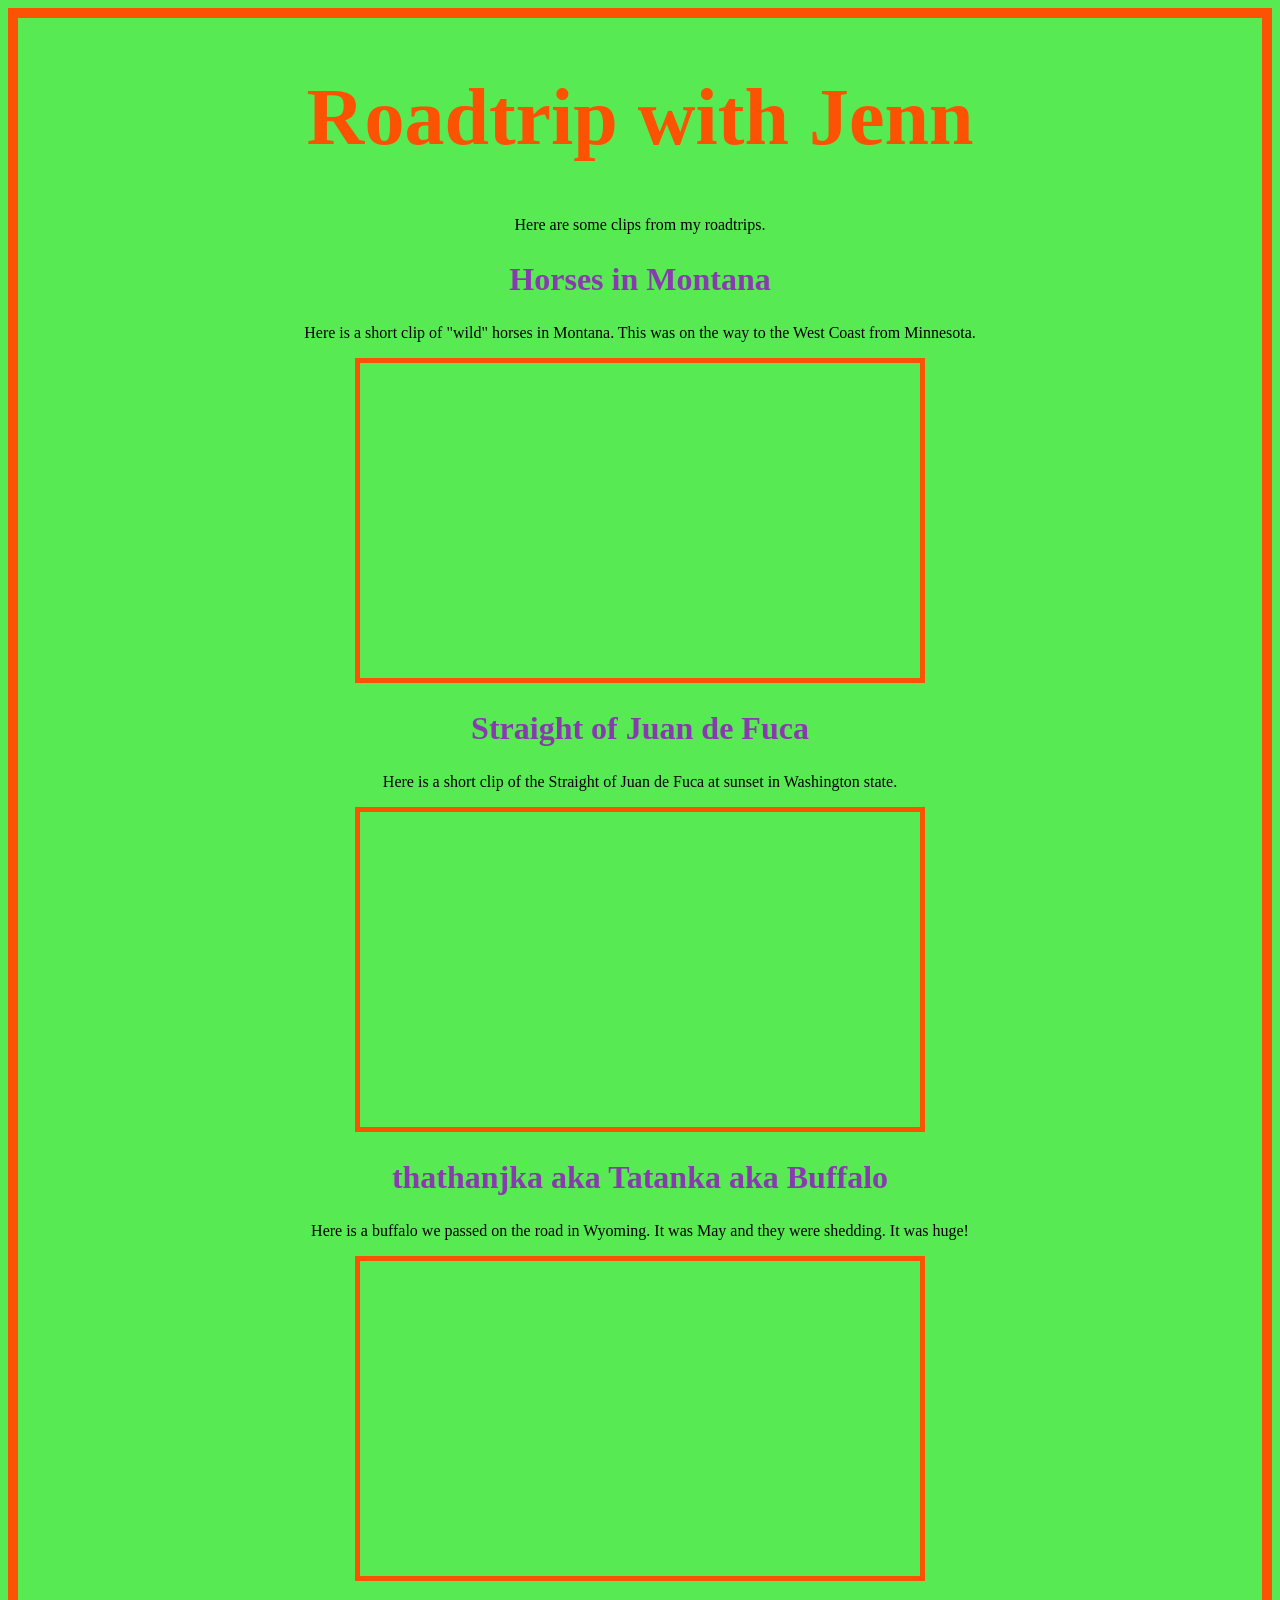
<file: video-player.html>
<!DOCTYPE html>
<html lang="en">

<head>
    <meta charset="utf-8">
    <title>Video Compilation Page</title>
    <link rel="stylesheet" href="css/video-player.css">
</head>

<body>
<main>
    <h1>Roadtrip with Jenn</h1>
    <p>Here are some clips from my roadtrips.</p>
    <section>
        <h2>Horses in Montana</h2>
        <p>Here is a short clip of "wild" horses in Montana. This was on the way to the West Coast from Minnesota.</p>
        <iframe src="https://www.youtube.com/embed/DIuew3phxJg?si=t3te1M8x5yMtru15" title="Horses in Montana" frameborder="0" allow="accelerometer; autoplay; clipboard-write; encrypted-media; gyroscope; picture-in-picture; web-share" referrerpolicy="strict-origin-when-cross-origin" allowfullscreen height="315" width="560"></iframe>
    </section>
    <section>
        <h2>Straight of Juan de Fuca</h2>
        <p>Here is a short clip of the Straight of Juan de Fuca at sunset in Washington state.</p>
        <iframe src="https://www.youtube.com/embed/TJDJSZfDvZM?si=yJ-vNlSKcUDK3Y5f" title="Straight of Juan de Fuca" frameborder="0" allow="accelerometer; autoplay; clipboard-write; encrypted-media; gyroscope; picture-in-picture; web-share" referrerpolicy="strict-origin-when-cross-origin" allowfullscreen height="315" width="560"></iframe>
    </section>
    <section>
        <h2>thathanjka aka Tatanka aka Buffalo</h2>
        <p>Here is a buffalo we passed on the road in Wyoming. It was May and they were shedding. It was huge!</p>
        <iframe src="https://www.youtube.com/embed/RVit1JVvr70?si=M7FXA4KpW6mjXv17" title="thathanjka" frameborder="0" allow="accelerometer; autoplay; clipboard-write; encrypted-media; gyroscope; picture-in-picture; web-share" referrerpolicy="strict-origin-when-cross-origin" allowfullscreen height="315" width="560"></iframe>
    </section>
</main>
</body>

</html>
</file>
<file: css/video-player.css>
h1 {
    font-family: Georgia, 'Times New Roman', Times, serif, sans-serif;
    font-size: 5rem;
    font-weight: bold;
    color: #fb5203;
    text-align: center;
}
p {
    font-family: Georgia, 'Times New Roman', Times, serif, sans-serif;
    font-size:1rem;
    color: #000000;
    text-align: center;
}
h2 {
    font-family: Georgia, 'Times New Roman', Times, serif, sans-serif;
    font-size: 2rem;
    font-weight: bold;
    color: #883baf;
    text-align: center;
}

body {
    background-color: #57ea52;
    border: #fb5203 solid 10px;
    border-bottom: #fb5203 solid 10px;
    padding-bottom: 40px;
}

iframe {
    display: block;
    margin: 0 auto;
    border: #fb5203 solid 5px;
}
</file>
